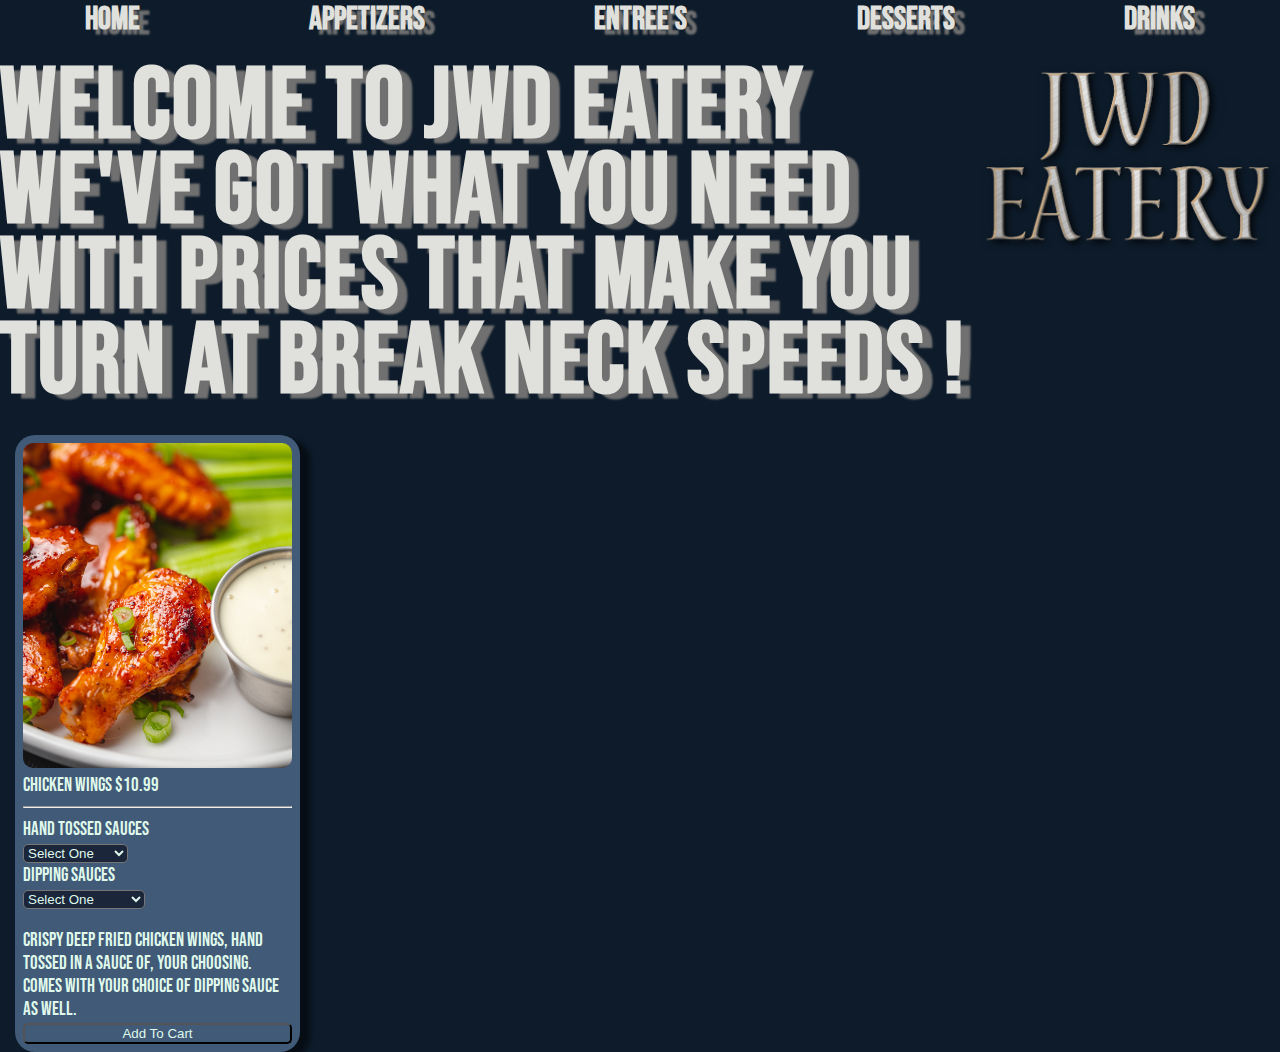
<file: menu/appetizers.html>
<!DOCTYPE html>
<html>

<head>
  <meta charset="utf-8">
  <meta name="viewport" content="width=device-width">
  <title>Appetizers</title>
  <link href="../css/style.css" rel="stylesheet" type="text/css" />
</head>

<body>
  <div class="content-wrapper">
    <nav class="header">
      <a href="../index.html">Home</a>
      <a href="appetizers.html">Appetizers</a>
      <a href="entrees.html">Entree's</a>
      <a href="desserts.html">Desserts</a>
      <a href="drinks.html">Drinks</a>
    </nav>
      <img  id="logo" src="../images/jwd-eatery-logo.png"/>
    <h1>Welcome to JWD Eatery
      <br>
      We've got what you need
      <br>
      With prices that make you 
      <br>
      Turn at break neck speeds !
    </h1>
  </div>
  <div id="container">
    <div class="card">
      <img src="../images/chad-montano-gE28aTnlqJA-unsplash.jpg" alt="Chicken wings and sauce!">
      <div class="name color">Chicken Wings <span class="price">$10.99</span></div>
      <hr>
      <p class="hand-tossed color">Hand Tossed Sauces</p>
      <select name="tossed-sauces" id="tossed">
        <option value="Select">Select One</option>
        <option value="Bbq">BBQ</option>
        <option value="Honey BBQ">Honey BBQ</option>
        <option value="Garlic-Sauce">Garlic Sauce</option>
        <option value="Flamin-Hot">Flamin Hot</option>
        <option value="BuffaloSauce">Buffalo Sauce</option>
      </select>
      <p class="dipping-sauces color">Dipping Sauces</p>
      <select name="dipping-sauces" id="dips">
        <option value="Select">Select One</option>
        <option value="Blue-Cheese">Blue Cheese</option>
        <option value="Ranch">Ranch</option>
        <option value="Honey-Mustard">Honey Mustard</option>
        <option value="Sweet-and-Sour">Sweet And Sour</option>
        <option value="Parmesan-Garlic">Parmesan Garlic</option>
      </select>
      <p class="description color">Crispy deep fried chicken wings, hand tossed in a sauce of, your choosing. Comes with your choice of dipping sauce as well.</p>
      <button type="submit">Add To Cart</button>
    </div>
  </div>

</body>
</html>
</file>
<file: css/style.css>
@import url('https://fonts.googleapis.com/css2?family=Bebas+Neue&display=swap');

body {
  background-color: #0D1B2A;
  box-sizing: border-box;
  margin:auto;
  min-height: 100vh;
  display: flex;
  flex-direction: column;
}

#logo{
  width: 300px;
  float: right;
  margin-top: 2%;
}

h1 {
  font-family: 'Bebas Neue', cursive;
  letter-spacing: 2px;
  line-height: 85px;
  font-size: 100px;
  color: #E0E1DD;
  text-shadow: 10px 5px 2px #707070;
  margin-top: 2%;
  margin-bottom: 0;
}

.content-wrapper {
  background-color: #0D1B2A;
  margin: 0;
}

.header {
  display: flex;
  justify-content: space-around;
  font-family: 'Bebas Neue', cursive;
  font-size: 2rem;
}

a {
text-decoration: none;
font-weight: 600;
color: #E0E1DD;
text-shadow: 10px 5px 2px #707070;
}

.menu{
  word-spacing: 25%;
}

p,
option,
span,
div {
  font-family: 'Bebas Neue', cursive;
  font-size: 1.2rem;
}

.form-text {
  color: #E0E1DD;
  text-shadow: 10px 5px 2px #707070;
  font-size: 2rem;
  margin: 0;
}

/* Start first Card */
img {
  width: 100%;
  border-radius: 10px;
}

#container {
  max-width: 300px;

}

.card {
  background-color: #415A77;
  padding: 8px;
  border-radius: 20px;
  box-shadow: 10px 5px 5px rgba(0, 0, 0, 0.50);
  margin-top: 30px;
  margin-left: 15px;
}

button {
  width: 100%;
  border-radius: 5px;
}
  .hand-tossed {
    margin: 0;
  }

  .dipping-sauces {
    margin: 0;
  }

  .description {
    margin-bottom: 0;
  }

  .color {
    color: #DFF8EB;
  }

  button {
    background-color: #415A77;
    color: #DFF8EB;
  }

  button:hover {
    background-color: #5B91D7;
    color: black;
  }

  select {
    background-color: #1B263B;
    color: #DFF8EB;
    border-radius: 5px;
  }

  .card:hover {
    width: 350px;
  }
/* End of first card */

footer {
  margin-top: auto;
}

.copyright {
  text-align: center;
  font-size: 2.2rem;
  margin: 0;
}
</file>
